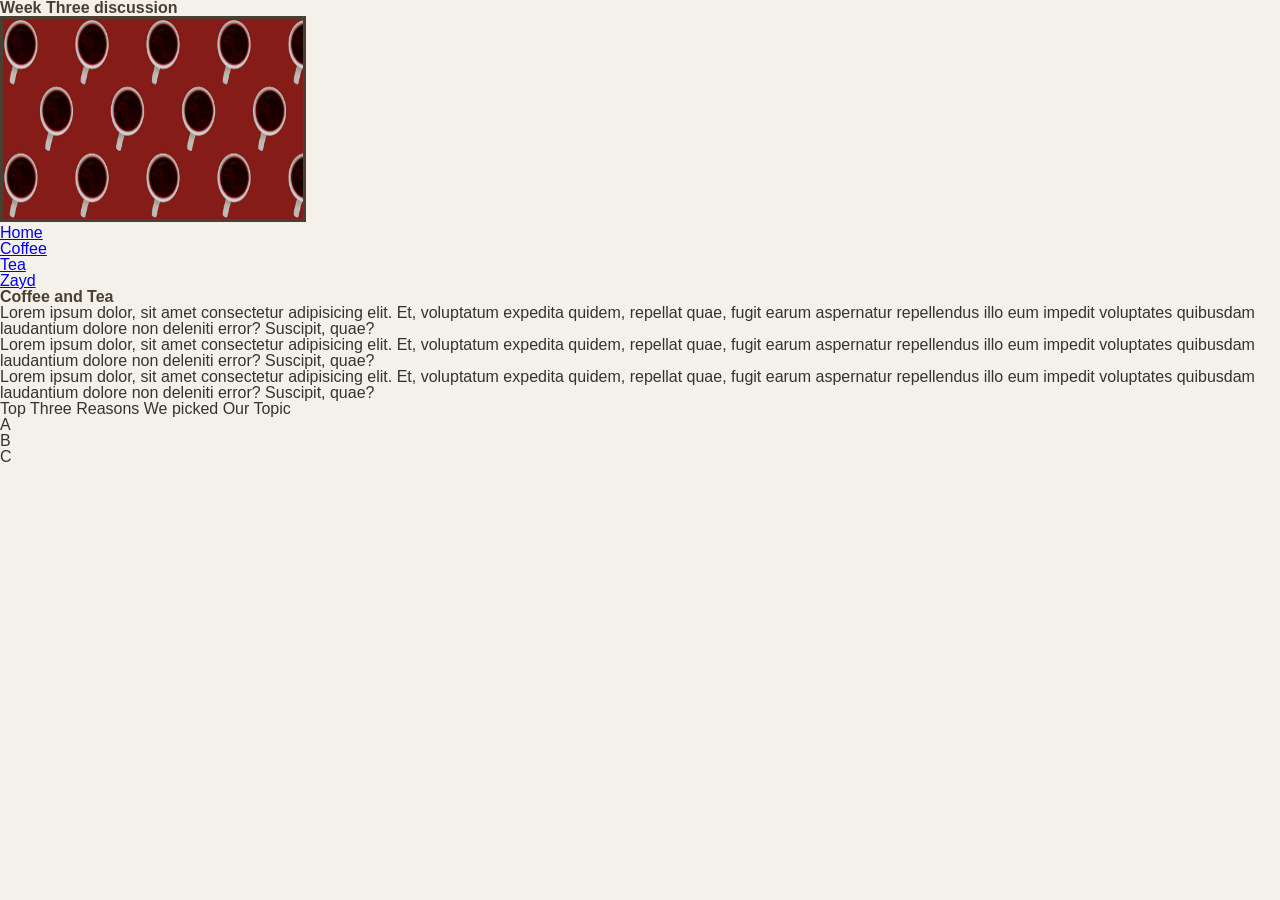
<file: index.html>
<!DOCTYPE html>
<html lang="en">
<head>
    <meta charset="UTF-8">
    <meta http-equiv="X-UA-Compatible" content="IE=edge">
    <meta name="viewport" content="width=device-width, initial-scale=1.0">
    <title>Week 3 Discussion</title>
    <link rel="stylesheet" href="css/html5reset.css">
    <link rel="stylesheet" href="css/style.css">
</head>
<body>
    <header>
        <h1>Week Three discussion</h1>
        <img src = "images/cover_image.jpg" width="800" alt = "">
    </header>

    <nav>
        <ul>
            <li><a href="index.html">Home</a></li>
            <li><a href="coffee.html">Coffee</a></li>
            <li><a href="tea.html">Tea</a></li>
            <li><a href="zayd.html">Zayd</a></li>
        </ul>
    </nav>

    <main>
        <h2>Coffee and Tea</h2>
        <p> Lorem ipsum dolor, sit amet consectetur adipisicing elit. Et, voluptatum expedita quidem, repellat quae, fugit earum aspernatur repellendus illo eum impedit voluptates quibusdam laudantium dolore non deleniti error? Suscipit, quae?
        </p>
        <p> Lorem ipsum dolor, sit amet consectetur adipisicing elit. Et, voluptatum expedita quidem, repellat quae, fugit earum aspernatur repellendus illo eum impedit voluptates quibusdam laudantium dolore non deleniti error? Suscipit, quae?
        </p>
        <p> Lorem ipsum dolor, sit amet consectetur adipisicing elit. Et, voluptatum expedita quidem, repellat quae, fugit earum aspernatur repellendus illo eum impedit voluptates quibusdam laudantium dolore non deleniti error? Suscipit, quae?
        </p>
        <h3>Top Three Reasons We picked Our Topic</h3>
        <ul>
            <li>A</li>
            <li>B</li>
            <li>C</li>
        </ul>
    </main>

</body>
</html>
</file>
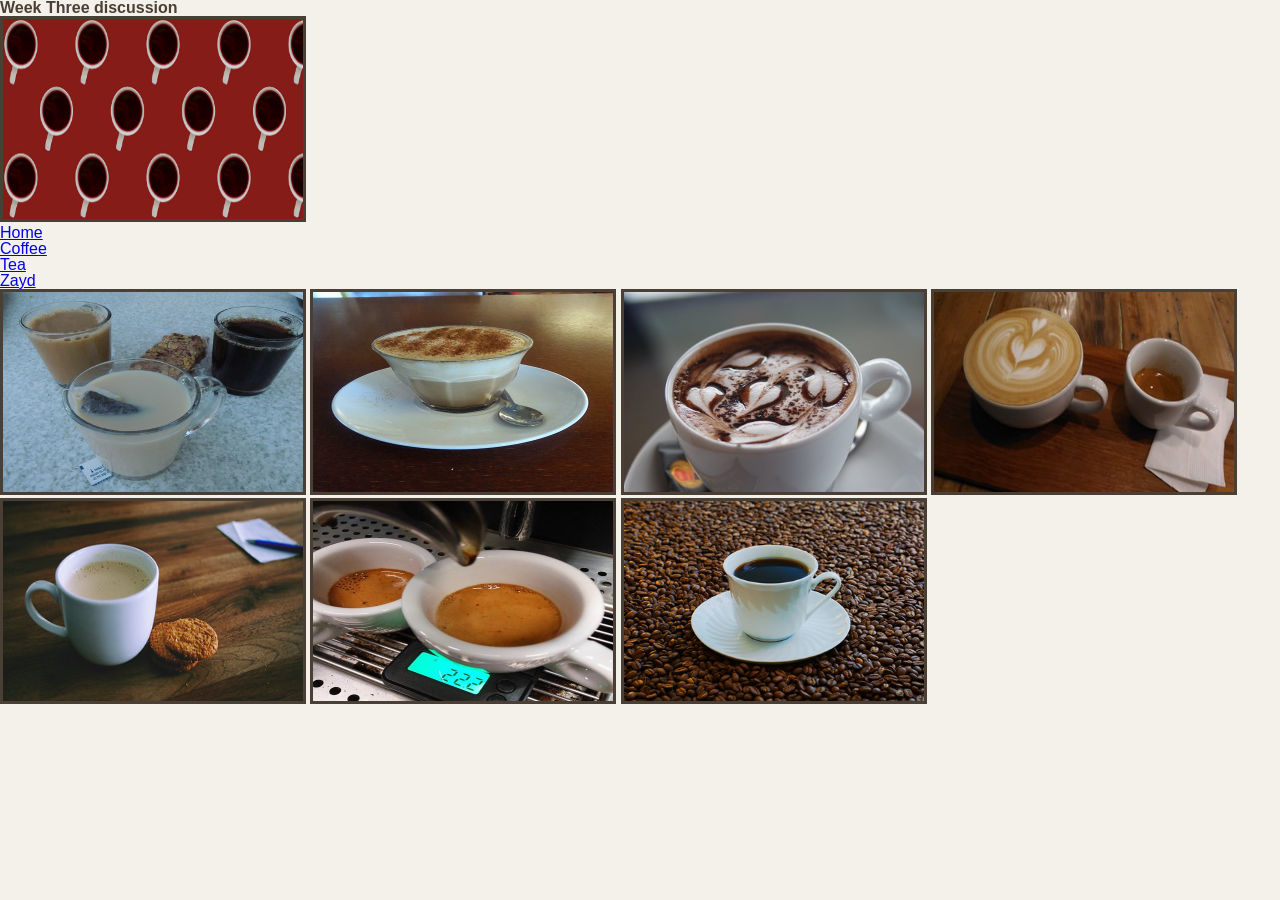
<file: coffee.html>
<!DOCTYPE html>
<html lang="en">
<head>
    <meta charset="UTF-8">
    <meta http-equiv="X-UA-Compatible" content="IE=edge">
    <meta name="viewport" content="width=device-width, initial-scale=1.0">
    <title>Coffee</title>
    <link rel="stylesheet" href="css/html5reset.css">
    <link rel="stylesheet" href="css/style.css">
</head>
<body>
    <header>
        <h1>Week Three discussion</h1>
        <img src = "images/cover_image.jpg" width="800" alt = "">
    </header>

    <nav>
        <ul>
            <li><a href="index.html">Home</a></li>
            <li><a href="coffee.html">Coffee</a></li>
            <li><a href="tea.html">Tea</a></li>
            <li><a href="zayd.html">Zayd</a></li>
        </ul>
    </nav>
    
    <main>
        <img src="images/coffee1.jpg" alt="3 cups of coffee one with cream, one without, and a cookie">
        <img src="images/coffee2.jpg" alt="flat white coffee with a small spoon on a saucer">
        <img src="images/coffee3.jpg" alt="cappuccino with small hearts drawn on the top in milk foam">
        <img src="images/coffee4.jpg" alt="two cups of coffee one is a large latte with a heart in the milk foam the other is a small shot of espresso">
        <img src="images/coffee5.jpg" alt="cup of hot coffee with lots of milk and three oatmeal cookies">
        <img src="images/coffee8.jpg" alt="two shots of espresso being extracted into small cups">
        <img src="images/coffee9.jpg" alt="cup of black coffee sitting on a bed of coffee beans">
       
    </main>
    
</body>
</html>
</file>
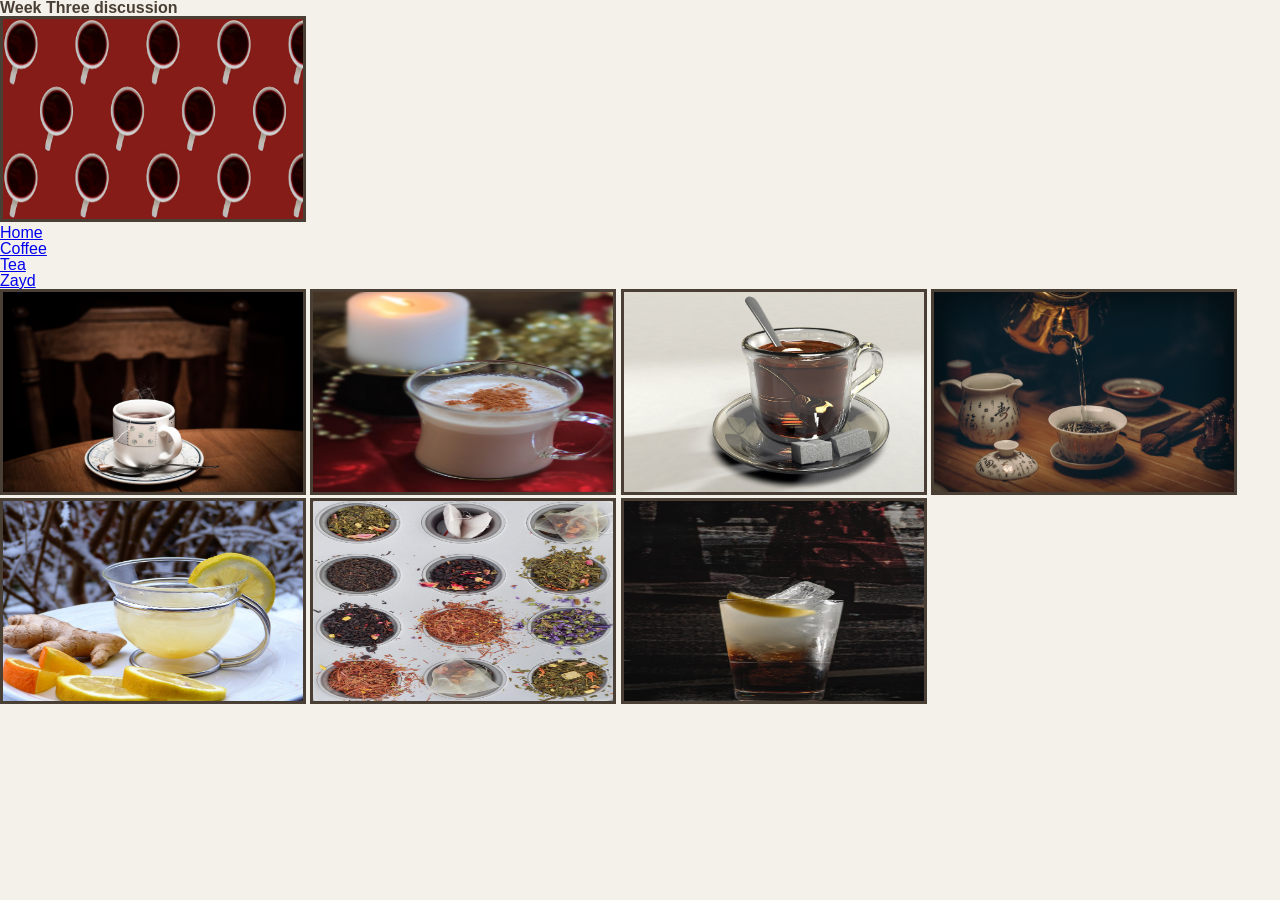
<file: tea.html>
<!DOCTYPE html>
<html lang="en">
<head>
    <meta charset="UTF-8">
    <meta http-equiv="X-UA-Compatible" content="IE=edge">
    <meta name="viewport" content="width=device-width, initial-scale=1.0">
    <title>Teas</title>
    <link rel="stylesheet" href="css/html5reset.css">
    <link rel="stylesheet" href="css/style.css">
</head>
<body>
    <header>
        <h1>Week Three discussion</h1>
        <img src = "images/cover_image.jpg" width="800" alt = "">
    </header>

    <nav>
        <ul>
            <li><a href="index.html">Home</a></li>
            <li><a href="coffee.html">Coffee</a></li>
            <li><a href="tea.html">Tea</a></li>
            <li><a href="zayd.html">Zayd</a></li>
        </ul>
    </nav>

    <main>
        <img src="images/black_tea.jpg" width = "200" alt="fancy tea mug with black_tea">
        <img src="images/chai_tea.jpg"  width = "200" alt="an indian chai">
        <img src="images/english_breakfast.jpg" width = "200" alt="a dark tea option">
        <img src="images/green_tea.jpg" width = "200" alt="a loose leaf green tea">
        <img src="images/lemon_ginger_tea.jpg" width = "200" alt="light tea with lemon and ginger">
        <img src="images/tea_collection.jpg" alt="collection of loose leaf tea">
        <img src="images/long_island_ice_tea.jpg" alt="a icy Long Island tea (alcoholic)">

    </main>
</body>
</html>
</file>
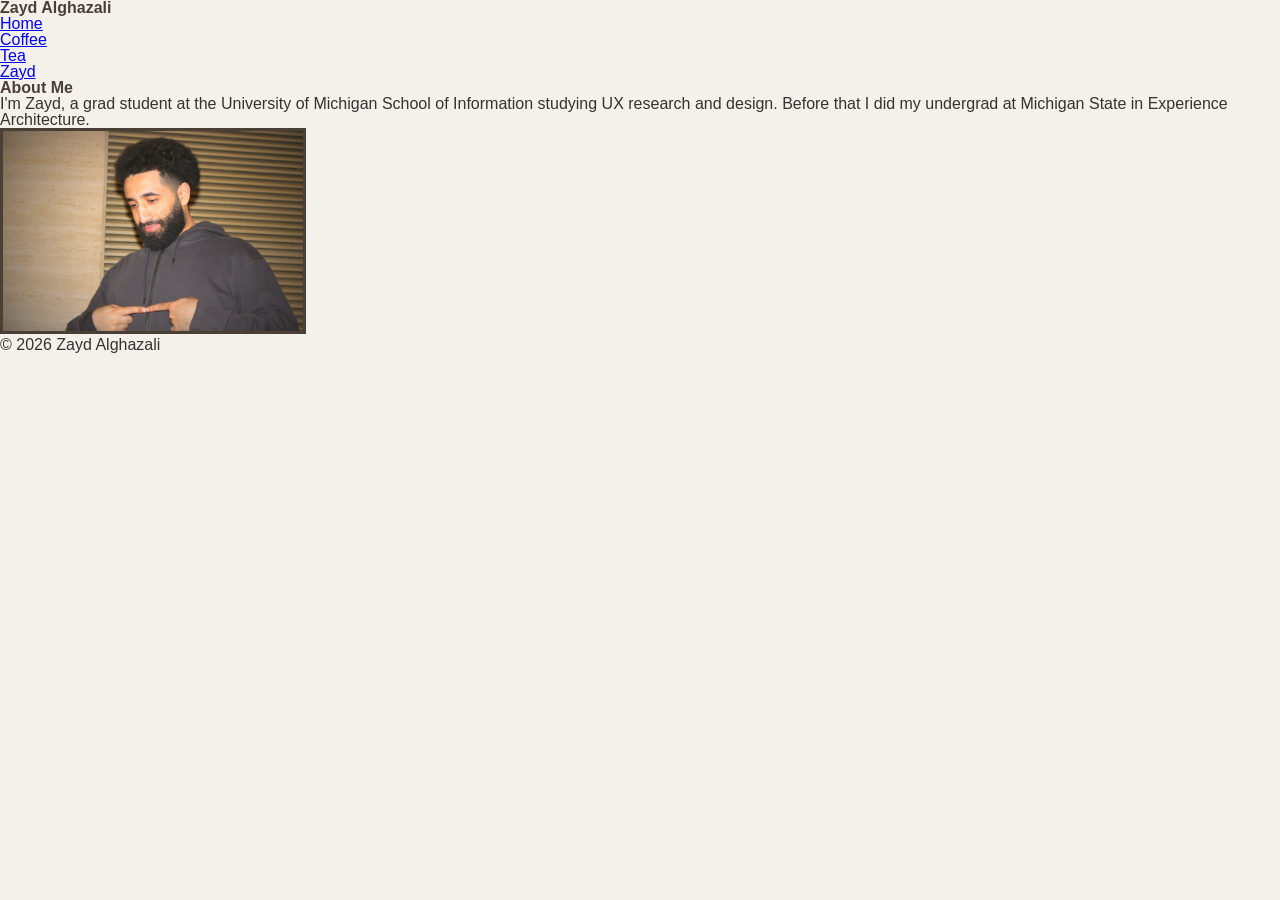
<file: zayd.html>
<!DOCTYPE html>
<html lang="en">
<head>
    <meta charset="UTF-8">
    <meta name="viewport" content="width=device-width, initial-scale=1.0">
    <title>Zayd Alghazali</title>
    <link rel="stylesheet" href="css/html5reset.css">
    <link rel="stylesheet" href="css/style.css">
</head>
<body>
    <header>
        <h1>Zayd Alghazali</h1>
    </header>

    <nav>
        <ul>
            <li><a href="index.html">Home</a></li>
            <li><a href="coffee.html">Coffee</a></li>
            <li><a href="tea.html">Tea</a></li>
            <li><a href="zayd.html">Zayd</a></li>
        </ul>
    </nav>

    <main>
        <h2> About Me</h2>
        <p>I'm Zayd, a grad student at the University of Michigan School of Information studying UX research and design. Before that I did my undergrad at Michigan State in Experience Architecture.</p>
        <img src="images/japanphotos_00000159.JPEG" alt="an img of me">
    </main>

    <footer>
        <p>&copy; 2026 Zayd Alghazali</p>
    </footer>
</body>
</html>
</file>
<file: css/style.css>
body {
  background-color: #f4f1ea;
  font-family: Verdana, sans-serif;
  color: #333333;
}

h1, h2 {
  font-weight: bold;
  color: #4a3f35;
}

img {
  width: 300px;
  height: 200px;
  border: 3px solid #4a3f35;
}
</file>
